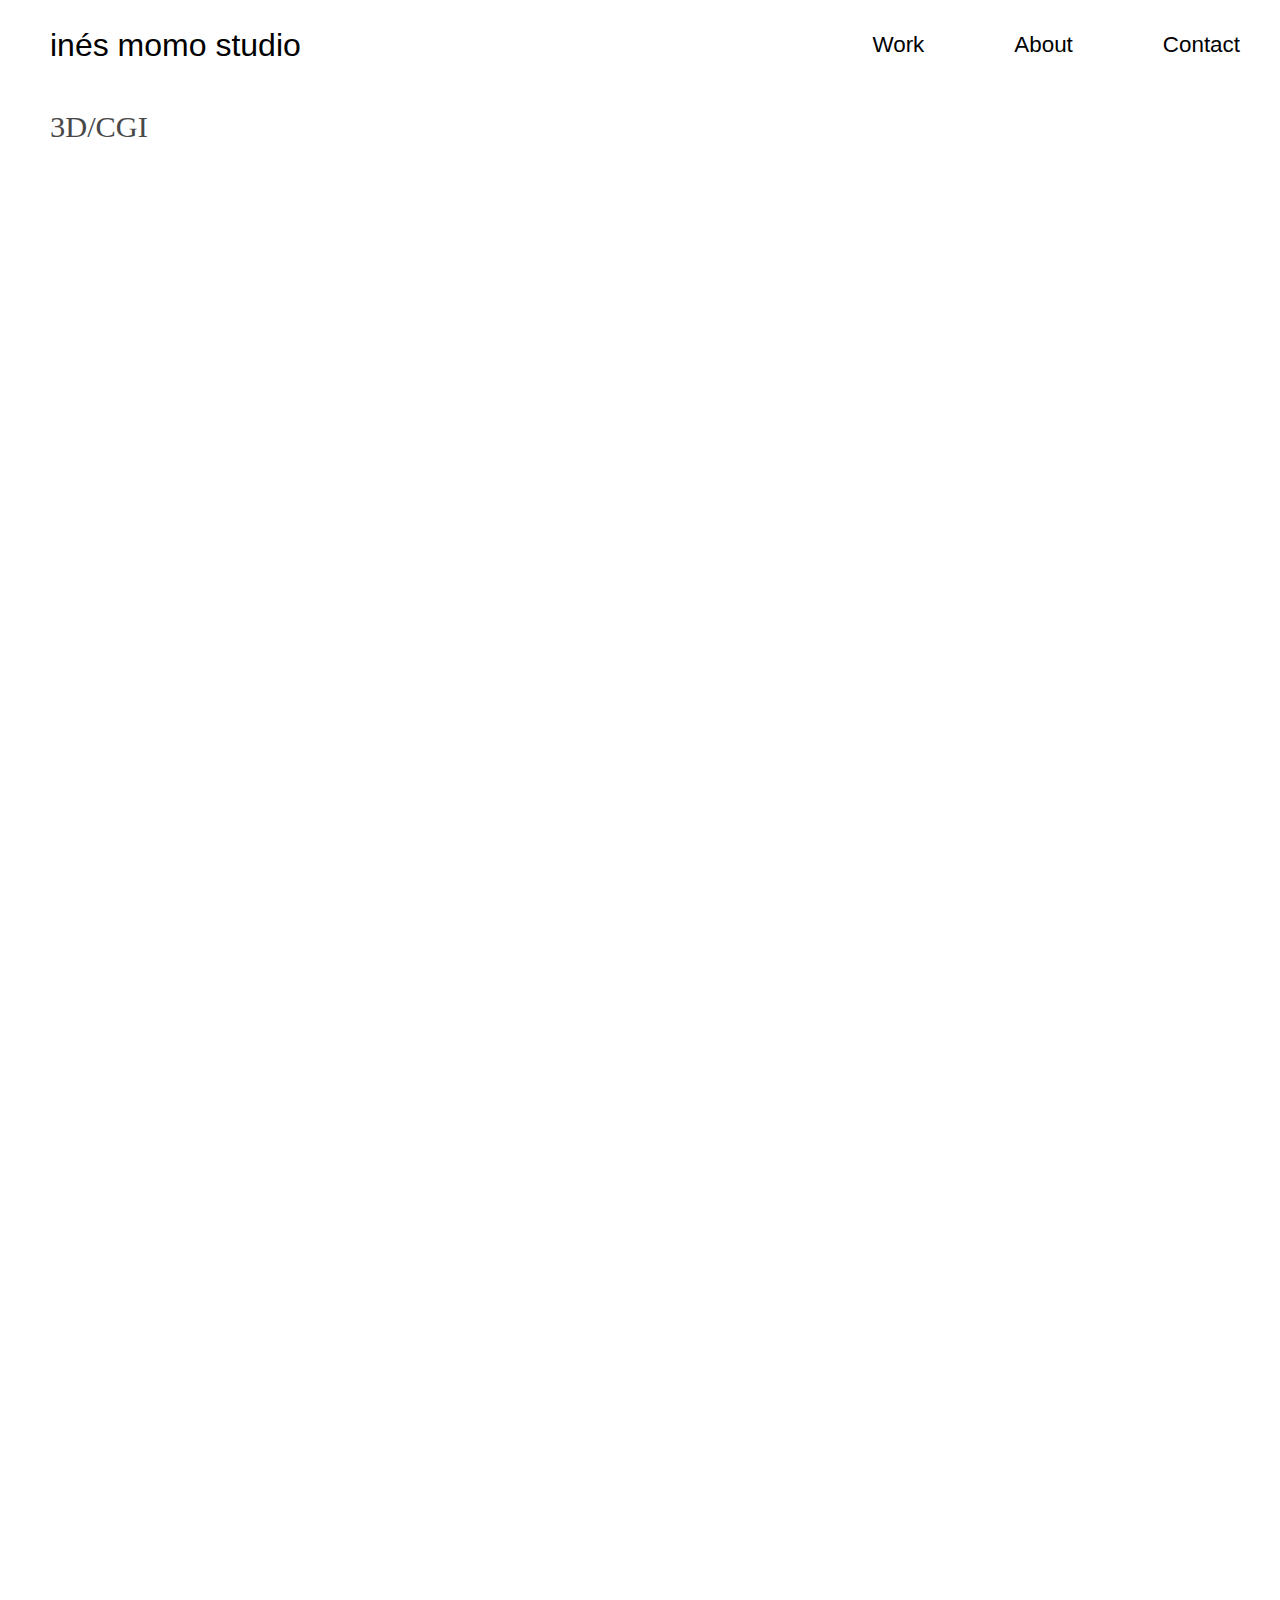
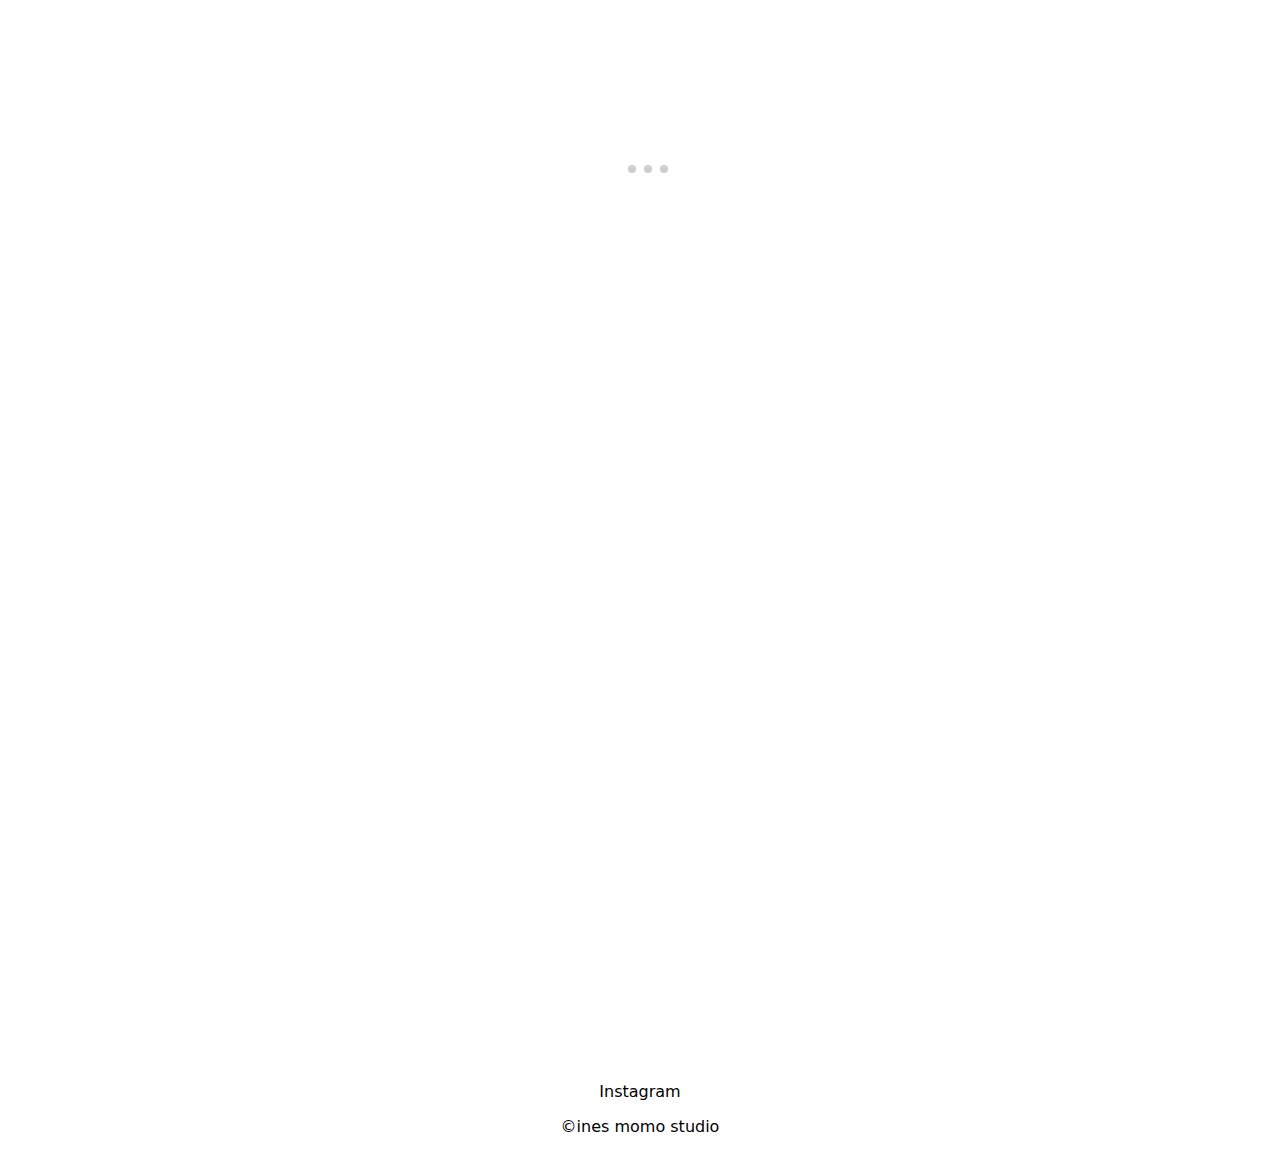
<file: index.html>
<!DOCTYPE html>
<html lang="en">
<head>
    <meta charset="UTF-8">
    <meta name="viewport" content="width=device-width, initial-scale=1.0">
    <title>Inés Momo Studio</title>
    <link rel="stylesheet" href="style.css">
    <link rel="stylesheet" href="https://cdn.jsdelivr.net/npm/swiper@11/swiper-bundle.min.css"/>
    <link rel="icon" type="image/svg" href="momologo7.svg">
</head>
<body>
    <nav>
        <ul class="sidebar">
            <li onclick=hideSidebar()><a href="#"><svg xmlns="http://www.w3.org/2000/svg" height="24px" viewBox="0 -960 960 960" width="24px" fill="#5f6368"><path d="m256-200-56-56 224-224-224-224 56-56 224 224 224-224 56 56-224 224 224 224-56 56-224-224-224 224Z" height="26" viewBox="0 96 960 960" width="26"/></svg></a></li>
            <li><a href="index.html">Work</a></li>
            <li><a href="about.html">About</a></li>
            <li><a href="contact.html">Contact</a></li>
        </ul>
        <ul>
            <li><a href="index.html">inés momo studio</a></li>
            <li class="hideOnMobile"><a href="index.html">Work</a></li>
            <li class="hideOnMobile"><a href="about.html">About</a></li>
            <li class="hideOnMobile"><a href="contact.html">Contact</a></li>
            <li class="menu-button" onclick=showSidebar()><a href=#"><svg xmlns="http://www.w3.org/2000/svg" height="24px" viewBox="0 -960 960 960" width="24px" fill="#5f6368"><path d="M120-240v-80h720v80H120Zm0-200v-80h720v80H120Zm0-200v-80h720v80H120Z" height="26" viewBox="0 96 960 960" width="26"/></svg></a></li>
        </ul>
    </nav>

    <div class="subheading">
        <p>3D/CGI</p>
    </div>

<div style="padding:56.25% 0 0 0;position:relative;"><iframe class="video1" src="https://player.vimeo.com/video/968664822?title=0&amp;byline=0&amp;portrait=0&amp;badge=0&amp;autopause=0&amp;player_id=0&amp;app_id=58479" frameborder="0" allow="autoplay; fullscreen; picture-in-picture; clipboard-write" style="position:absolute;top:0;left:0;width:100%;height:100%;" title="Chanel"></iframe></div><script src="https://player.vimeo.com/api/player.js"></script>   
    
    <div class="container">
<!-- Slider main container -->
<div class="swiper">
    <!-- Additional required wrapper -->
    <div class="swiper-wrapper">
      <!-- Slides -->
      <div class="swiper-slide"><video autoplay loop src="compressedChanelFluid3.mp4" ></div>
      <div class="swiper-slide"><video autoplay loop src="compressedclothsim.mp4" ></div>
      <div class="swiper-slide"><video autoplay loop src="compresseddazedanimation.mp4" ></div>
        <div class="swiper-slide"><video autoplay loop src="compressedOrthographicPearlRing.mp4"></div>

      
    </div>
    <!-- If we need pagination -->
    <div class="swiper-pagination"></div>
  
    <!-- If we need navigation buttons -->
    <div class="swiper-button-prev"></div>
    <div class="swiper-button-next"></div>
  
  </div>

    </div>

<div style="padding:67.71% 0 0 0;position:relative;"><iframe class="video1" src="https://player.vimeo.com/video/969126842?title=0&amp;byline=0&amp;portrait=0&amp;badge=0&amp;autopause=0&amp;player_id=0&amp;app_id=58479" frameborder="0" allow="autoplay; fullscreen; picture-in-picture; clipboard-write" style="position:absolute;top:0;left:0;width:100%;height:100%;" title="Dazed"></iframe></div><script src="https://player.vimeo.com/api/player.js"></script>    
    
    <footer>
        <p><a href="https://www.instagram.com/______.momo.__/">Instagram</p>
        <p>©ines momo studio</p>
    </footer>
    <script>
        function showSidebar(){
            const sidebar = document.querySelector('.sidebar')
            sidebar.style.display = 'flex'
        }
        function hideSidebar(){
            const sidebar = document.querySelector('.sidebar')
            sidebar.style.display = 'none'
        }
    </script>
    <script src="https://cdn.jsdelivr.net/npm/swiper@11/swiper-bundle.min.js"></script>
<script>
    const swiper = new Swiper('.swiper', {
        autoplay: {
            delay: 3000,
            disableOnInteraction: false,
        },
  loop: true,

  pagination: {
    el: '.swiper-pagination',
    clickable: true,
  },

  navigation: {
    nextEl: '.swiper-button-next',
    prevEl: '.swiper-button-prev',
  },


});
</script>
</body>
</html>
</file>
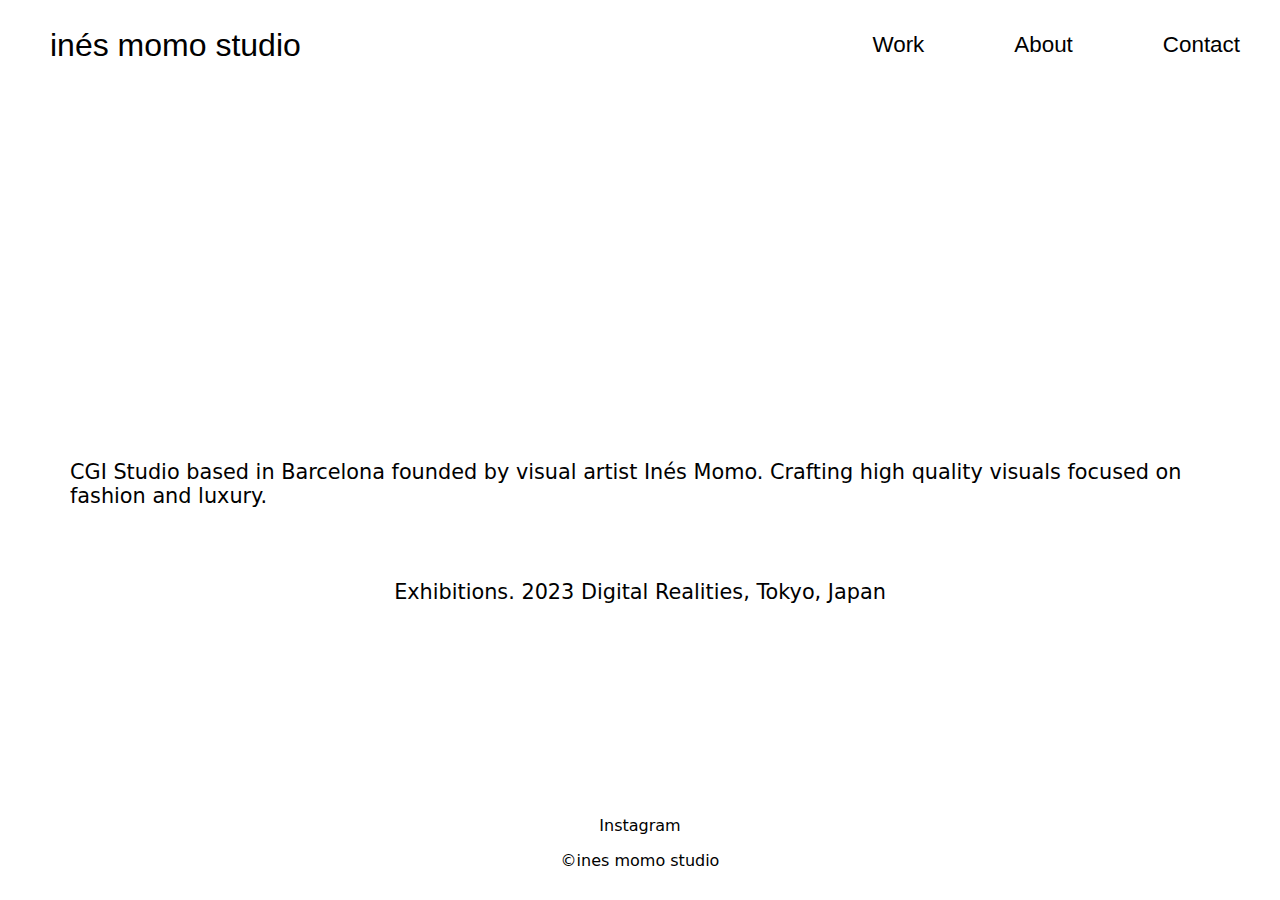
<file: about.html>
<!DOCTYPE html>
<html lang="en">
<head>
    <meta charset="UTF-8">
    <meta name="viewport" content="width=device-width, initial-scale=1.0">
    <title>Inés Momo Studio</title>
    <link rel="stylesheet" href="style.css">
</head>
<body class="about-body">
    <nav>
        <ul class="sidebar">
            <li onclick=hideSidebar()><a href="#"><svg xmlns="http://www.w3.org/2000/svg" height="24px" viewBox="0 -960 960 960" width="24px" fill="#5f6368"><path d="m256-200-56-56 224-224-224-224 56-56 224 224 224-224 56 56-224 224 224 224-56 56-224-224-224 224Z" height="26" viewBox="0 96 960 960" width="26"/></svg></a></li>
            <li><a href="index.html">Work</a></li>
            <li><a href="about.html">About</a></li>
            <li><a href="contact.html">Contact</a></li>
        </ul>
        <ul>
            <li><a href="index.html">inés momo studio</a></li>
            <li class="hideOnMobile"><a href="index.html">Work</a></li>
            <li class="hideOnMobile"><a href="about.html">About</a></li>
            <li class="hideOnMobile"><a href="contact.html">Contact</a></li>
            <li class="menu-button" onclick=showSidebar()><a href=#"><svg xmlns="http://www.w3.org/2000/svg" height="24px" viewBox="0 -960 960 960" width="24px" fill="#5f6368"><path d="M120-240v-80h720v80H120Zm0-200v-80h720v80H120Zm0-200v-80h720v80H120Z" height="26" viewBox="0 96 960 960" width="26"/></svg></a></li>
        </ul>
    </nav>
    <section class="about">
        <p>CGI Studio based in Barcelona founded by visual artist Inés Momo. Crafting high quality visuals focused on fashion and luxury.</p><br>
        <p>Exhibitions. 2023 Digital Realities, Tokyo, Japan</p>
    </section>
    <footer class="footer-about">
        <p><a href="https://www.instagram.com/______.momo.__/">Instagram</p>
        <p>©ines momo studio</p>
    </footer>
    <script>
        function showSidebar(){
            const sidebar = document.querySelector('.sidebar')
            sidebar.style.display = 'flex'
        }
        function hideSidebar(){
            const sidebar = document.querySelector('.sidebar')
            sidebar.style.display = 'none'
        }
    </script>
    <script src="https://cdn.jsdelivr.net/npm/swiper@11/swiper-bundle.min.js"></script>
<script>
    const swiper = new Swiper('.swiper', {
        autoplay: {
            delay: 3000,
            disableOnInteraction: false,
        },
  loop: true,

  pagination: {
    el: '.swiper-pagination',
    clickable: true,
  },

  navigation: {
    nextEl: '.swiper-button-next',
    prevEl: '.swiper-button-prev',
  },


});
</script>
</body>
</html>
</file>
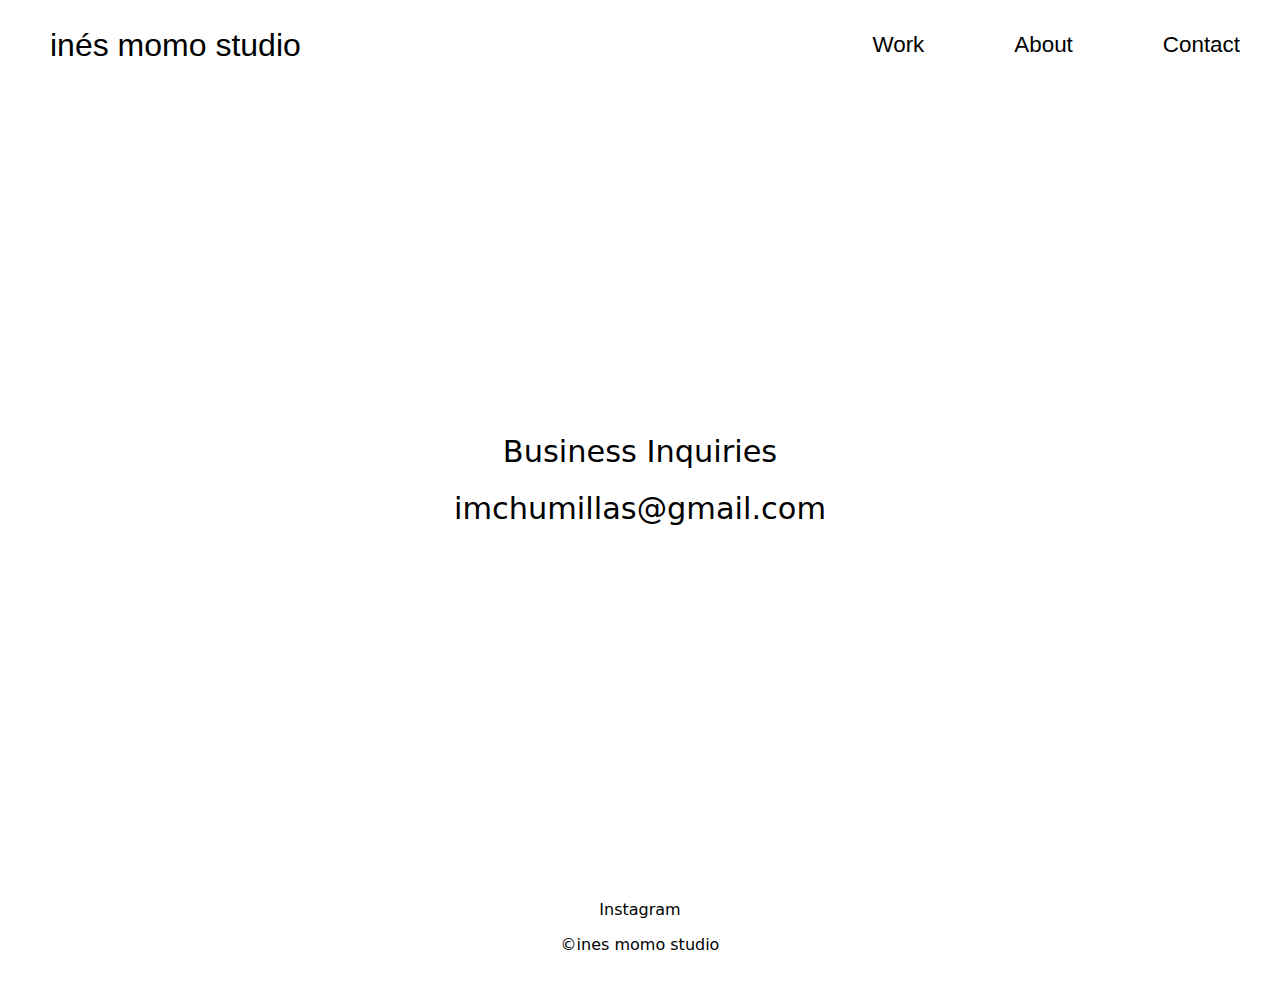
<file: contact.html>
<!DOCTYPE html>
<html lang="en">
<head>
    <meta charset="UTF-8">
    <meta name="viewport" content="width=device-width, initial-scale=1.0">
    <title>Inés Momo Studio</title>
    <link rel="stylesheet" href="style.css">
</head>
<body>
    <nav>
        <ul class="sidebar">
            <li onclick=hideSidebar()><a href="#"><svg xmlns="http://www.w3.org/2000/svg" height="24px" viewBox="0 -960 960 960" width="24px" fill="#5f6368"><path d="m256-200-56-56 224-224-224-224 56-56 224 224 224-224 56 56-224 224 224 224-56 56-224-224-224 224Z" height="26" viewBox="0 96 960 960" width="26"/></svg></a></li>
            <li><a href="index.html">Work</a></li>
            <li><a href="about.html">About</a></li>
            <li><a href="contact.html">Contact</a></li>
        </ul>
        <ul>
            <li><a href="index.html">inés momo studio</a></li>
            <li class="hideOnMobile"><a href="index.html">Work</a></li>
            <li class="hideOnMobile"><a href="about.html">About</a></li>
            <li class="hideOnMobile"><a href="contact.html">Contact</a></li>
            <li class="menu-button" onclick=showSidebar()><a href=#"><svg xmlns="http://www.w3.org/2000/svg" height="24px" viewBox="0 -960 960 960" width="24px" fill="#5f6368"><path d="M120-240v-80h720v80H120Zm0-200v-80h720v80H120Zm0-200v-80h720v80H120Z" height="26" viewBox="0 96 960 960" width="26"/></svg></a></li>
        </ul>
    </nav>
    <section class="contact">
    <p>Business Inquiries<p>
        <p><a class="email" href="mailto:imchumillas@gmail.com">imchumillas@gmail.com</a></p>
    </section>
    <footer>
        <p><a href="https://www.instagram.com/______.momo.__/">Instagram</p>
        <p>©ines momo studio</p>
    </footer>
    <script>
        function showSidebar(){
            const sidebar = document.querySelector('.sidebar')
            sidebar.style.display = 'flex'
        }
        function hideSidebar(){
            const sidebar = document.querySelector('.sidebar')
            sidebar.style.display = 'none'
        }
    </script>
    <script src="https://cdn.jsdelivr.net/npm/swiper@11/swiper-bundle.min.js"></script>
<script>
    const swiper = new Swiper('.swiper', {
        autoplay: {
            delay: 3000,
            disableOnInteraction: false,
        },
  loop: true,

  pagination: {
    el: '.swiper-pagination',
    clickable: true,
  },

  navigation: {
    nextEl: '.swiper-button-next',
    prevEl: '.swiper-button-prev',
  },


});
</script>
</body>
</html>
</file>
<file: style.css>
*{
    margin: 0;
    padding: 0;

}


html {
    height: 100%;
        overflow-x: hidden;
}

body{
    min-height: 100vh;


    min-height: 100%;
    display: flex;
    flex-direction: column;
}

nav ul{
    width:100%;
    list-style: none;
    display: flex;
    justify-content: flex-end;
    align-items: center;
    font-size:1.4rem;
    font-family:Helvetica;
    font-weight: lighter;
    padding:20px;

}

nav li{
    height: 50px;
    margin-right: 30px;

}

nav a {
    height: 100%;
    padding: 0 30px;
    text-decoration: none;
    display: flex;
    align-items: center;
    color: hsl(0, 0%, 0%);
}

nav a:hover{
    color: hsla(0, 0%, 0%, 0.472);
}

nav li:first-child{
    margin-right: auto;
    align-self: flex-start;
    font-family:Helvetica;
    font-weight: lighter;
    font-size:2rem;
}


.sidebar{
    position: fixed;
    top: 0;
    right: 0;
    height: 100vh;
    z-index: 999;
    background-color: rgba(255, 255, 255, 0.862);
    backdrop-filter: blur(10px);
    box-shadow: -10px 0 10px rgba(0,0,0,0.04);
    display: none;
    flex-direction: column;
    align-items: center;
    justify-content: flex-start;
    font-family:system-ui, -apple-system, BlinkMacSystemFont, 'Segoe UI', Roboto, Oxygen, Ubuntu, Cantarell, 'Open Sans', 'Helvetica Neue', sans-serif;
    font-weight:lighter;

}

.sidebar li{
    width: 100%;
}

.sidebar a{
    width: 100%;
}
.menu-button{
    display:none;
}

.subheading {
    font-family:Helvetica Neue;
    font-size:1.9rem;
    margin-left:30px;
    padding:20px;
    color: #484848;
}

.video1 {
    width: 100%;
    height: 100vh;
    display: flex;
    flex-direction: column;
    align-items: center;
    justify-content: center;
}

.container {
    width: 100%;
    height: 100vh;
    display: flex;
    flex-direction: column;
    align-items: center;
    justify-content: center;
}


.swiper {
  width: 100%;
  height: fit-content; 
}

.swiper-slide video {
    width: 80%;
    height: 600px;    
    margin: auto;
    object-fit: cover;
    overflow: hidden;
    position: relative;

    display: flex;
    align-items: center;

    justify-content: center;
}

.swiper .swiper-button-prev, .swiper .swiper-button-next {
    color: white;
}

.swiper .swiper-pagination-bullet-active{
    background: white;
}


.contact {
    display: flex;
    height: 100vh;
    flex-direction: column;
    justify-content: center;
    align-items: center;
    font-family:system-ui, -apple-system, BlinkMacSystemFont, 'Segoe UI', Roboto, Oxygen, Ubuntu, Cantarell, 'Open Sans', 'Helvetica Neue', sans-serif;
    font-weight: lighter;
    font-size:1.8rem;
    gap:0.01rem;
}

.business {
    display: flex;
    height: 100vh;
    flex-direction: column;
    justify-content: center;
    align-items: center;
    font-family:system-ui, -apple-system, BlinkMacSystemFont, 'Segoe UI', Roboto, Oxygen, Ubuntu, Cantarell, 'Open Sans', 'Helvetica Neue', sans-serif;
    font-weight: lighter;
    font-size:1.7rem;
    gap:0.01rem;
}

.email {
    text-decoration:none;
    color: black;
    font-family: system-ui, -apple-system, BlinkMacSystemFont, 'Segoe UI', Roboto, Oxygen, Ubuntu, Cantarell, 'Open Sans', 'Helvetica Neue', sans-serif;
    display: flex;
    flex-direction: column;
    justify-content: center;
    align-items: center;
    font-family:system-ui, -apple-system, BlinkMacSystemFont, 'Segoe UI', Roboto, Oxygen, Ubuntu, Cantarell, 'Open Sans', 'Helvetica Neue', sans-serif;
    font-weight: lighter;
    font-size:0.6rem;

}

.about-body{
    overflow: hidden;
    min-height: 100%;
    display: flex;
    flex-direction: column;
    

}

.about {
    padding-top:300px;
    display: flex;
    flex-direction: column;
    justify-content: center;
    align-items: center;
    font-family:system-ui, -apple-system, BlinkMacSystemFont, 'Segoe UI', Roboto, Oxygen, Ubuntu, Cantarell, 'Open Sans', 'Helvetica Neue', sans-serif;
    font-weight: lighter;
    font-size:1rem;
    gap:1.5rem;
}


footer {
    margin-top: auto;
    display: flex;
    flex-direction: column;
    align-items: center;
    font-family:system-ui, -apple-system, BlinkMacSystemFont, 'Segoe UI', Roboto, Oxygen, Ubuntu, Cantarell, 'Open Sans', 'Helvetica Neue', sans-serif;
    font-weight: lighter;
    font-size:1rem;
    padding:30px;
    gap:1rem;

}

footer a {
    text-decoration:none;
    color:black;
}


/*MEDIA QUERIES*/

@media(max-width: 430px){
    nav li:first-child{
        margin-right: auto;
        align-self: flex-start;
        font-family:Helvetica;
        font-weight: lighter;
        font-size:1.6rem;
    }

    nav ul{
        width:100%;
        list-style: none;
        display: flex;
        justify-content: flex-end;
        align-items: center;
        font-size:1.4rem;
        font-family:Helvetica;
        font-weight: lighter;
        padding-left:2px;
    
    }

    nav li{
        height: 50px;
        margin-right:0px;
    }

    body{
        min-height: 100vh;
        overflow-x: hidden;
    
        min-height: 100%;
        height: 50%;
        display: flex;
        flex-direction: column;
    }

    .sidebar{
        width: 100%;
    }

.subheading {
    font-family:Helvetica;
    font-size:1.3rem;
    margin-top:0px;
    margin-left:20px;
    padding:15px;
    color: #484848;
}
    
    .video1 {
        width: 100%;
        height: 100vh;
        display: flex;
        flex-direction: column;
        align-items: center;
        justify-content: center;
    }

    .swiper {
        width: 100%;
        height: fit-content; 
      }

      .swiper-slide video {
        width: 100%;
        height: 100%;
        margin: auto;
        object-fit: cover;
        overflow: hidden;
        position: relative;
    
        display: flex;
        align-items: center;
    
        justify-content: center;
}

    .swiper .swiper-button-prev, .swiper .swiper-button-next {
    color: none;
    visibility: collapse;
}
.contact {
    display: flex;
    height: 200px;
    flex-direction: column;
    flex-wrap:nowrap;
    justify-content: center;
    align-items: center;
    font-family:system-ui, -apple-system, BlinkMacSystemFont, 'Segoe UI', Roboto, Oxygen, Ubuntu, Cantarell, 'Open Sans', 'Helvetica Neue', sans-serif;
    font-weight: lighter;
    font-size:1.1rem;
    gap:0.7rem;

    }

    .business {
    display: flex;
    height: 100vh;
    flex-direction: column;
    justify-content: center;
    align-items: center;
    font-family:system-ui, -apple-system, BlinkMacSystemFont, 'Segoe UI', Roboto, Oxygen, Ubuntu, Cantarell, 'Open Sans', 'Helvetica Neue', sans-serif;
    font-weight: lighter;
    font-size:1rem;
    gap:0.01rem;
}

    .email {
        text-decoration:none;
        color: black;
        font-family: system-ui, -apple-system, BlinkMacSystemFont, 'Segoe UI', Roboto, Oxygen, Ubuntu, Cantarell, 'Open Sans', 'Helvetica Neue', sans-serif;
        display: flex;
        flex-direction: column;
        justify-content: center;
        align-items: center;
        font-family:system-ui, -apple-system, BlinkMacSystemFont, 'Segoe UI', Roboto, Oxygen, Ubuntu, Cantarell, 'Open Sans', 'Helvetica Neue', sans-serif;
        font-weight: lighter;
        font-size:1rem;
    
    }

    .about-body{
        overflow: hidden;
        min-height: 100%;
        display: flex;
        flex-direction: column;

    }

    .about {
        height: 50%;
        margin:10px;
        display: flex;
        flex-direction: column;
        flex-wrap:nowrap;
        justify-content: flex-start;
        align-items: flex-start;
        font-family:system-ui, -apple-system, BlinkMacSystemFont, 'Segoe UI', Roboto, Oxygen, Ubuntu, Cantarell, 'Open Sans', 'Helvetica Neue', sans-serif;
        font-weight: lighter;
        font-size:0.9rem;
        gap:1rem;
        padding: 30px;
    }

    footer{
        display: flex;
        flex-direction: column;
        align-items: center;
        font-family:system-ui, -apple-system, BlinkMacSystemFont, 'Segoe UI', Roboto, Oxygen, Ubuntu, Cantarell, 'Open Sans', 'Helvetica Neue', sans-serif;
        font-weight: lighter;
        font-size:0.8rem;
        gap:1rem;
    }
}



@media(max-width: 800px){
    .hideOnMobile{
        display: none;
    }
    .menu-button{
        display: block;
    }
}



@media(min-width: 768px){

    nav li{
        height: 50px;
        margin-right:30px;
    }

    .contact {
        display: flex;
        height: 400px;
        flex-direction: column;
        flex-wrap:nowrap;
        justify-content: center;
        align-items: center;
        font-family:system-ui, -apple-system, BlinkMacSystemFont, 'Segoe UI', Roboto, Oxygen, Ubuntu, Cantarell, 'Open Sans', 'Helvetica Neue', sans-serif;
        font-weight: lighter;
        font-size:1.3rem;
        gap:0.7rem;
    
        }

        .email {
    text-decoration:none;
    color: black;
    font-family: system-ui, -apple-system, BlinkMacSystemFont, 'Segoe UI', Roboto, Oxygen, Ubuntu, Cantarell, 'Open Sans', 'Helvetica Neue', sans-serif;
    display: flex;
    flex-direction: column;
    justify-content: center;
    align-items: center;
    font-family:system-ui, -apple-system, BlinkMacSystemFont, 'Segoe UI', Roboto, Oxygen, Ubuntu, Cantarell, 'Open Sans', 'Helvetica Neue', sans-serif;
    font-weight: lighter;
    font-size:1.1rem;

}

.about {
    padding-top:300px;
    display: flex;
    flex-direction: column;
    justify-content: center;
    align-items: center;
    font-family:system-ui, -apple-system, BlinkMacSystemFont, 'Segoe UI', Roboto, Oxygen, Ubuntu, Cantarell, 'Open Sans', 'Helvetica Neue', sans-serif;
    font-weight: lighter;
    font-size:1.3rem;
    gap:1.5rem;
    margin:70px;
}

.about-body{
    overflow: hidden;
    min-height: 100%;
    display: flex;
    flex-direction: column;

}

.contact {
    display: flex;
    height: 100vh;
    flex-direction: column;
    justify-content: center;
    align-items: center;
    font-family:system-ui, -apple-system, BlinkMacSystemFont, 'Segoe UI', Roboto, Oxygen, Ubuntu, Cantarell, 'Open Sans', 'Helvetica Neue', sans-serif;
    font-weight: lighter;
    font-size:2.3rem;
    gap:0.7rem;
}

.email {
    text-decoration:none;
    color: black;
    font-family: system-ui, -apple-system, BlinkMacSystemFont, 'Segoe UI', Roboto, Oxygen, Ubuntu, Cantarell, 'Open Sans', 'Helvetica Neue', sans-serif;
    display: flex;
    flex-direction: column;
    justify-content: center;
    align-items: center;
    font-family:system-ui, -apple-system, BlinkMacSystemFont, 'Segoe UI', Roboto, Oxygen, Ubuntu, Cantarell, 'Open Sans', 'Helvetica Neue', sans-serif;
    font-weight: lighter;
    font-size:1.6rem;

}

    }


@media(min-width: 1200px){

    
    .swiper-slide video {
        width: 80%;
        height: 900px;    
        margin: auto;
        object-fit: cover;
        overflow: hidden;
        position: relative;
    
        display: flex;
        align-items: center;
    
        justify-content: center;
    }

    .contact {
        display: flex;
        height: 780px;
        flex-direction: column;
        justify-content: center;
        align-items: center;
        font-family:system-ui, -apple-system, BlinkMacSystemFont, 'Segoe UI', Roboto, Oxygen, Ubuntu, Cantarell, 'Open Sans', 'Helvetica Neue', sans-serif;
        font-weight: lighter;
        font-size:1.9rem;
        gap:0.7rem;
    }

    .email {
        text-decoration:none;
        color: black;
        font-family: system-ui, -apple-system, BlinkMacSystemFont, 'Segoe UI', Roboto, Oxygen, Ubuntu, Cantarell, 'Open Sans', 'Helvetica Neue', sans-serif;
        display: flex;
        flex-direction: column;
        justify-content: center;
        align-items: center;
        font-family:system-ui, -apple-system, BlinkMacSystemFont, 'Segoe UI', Roboto, Oxygen, Ubuntu, Cantarell, 'Open Sans', 'Helvetica Neue', sans-serif;
        font-weight: lighter;
        font-size:1.9rem;
    
    }

    .about {
        padding-top:300px;
        display: flex;
        flex-direction: column;
        justify-content: center;
        align-items: center;
        font-family:system-ui, -apple-system, BlinkMacSystemFont, 'Segoe UI', Roboto, Oxygen, Ubuntu, Cantarell, 'Open Sans', 'Helvetica Neue', sans-serif;
        font-weight: lighter;
        font-size:1.3rem;
        gap:1.5rem;
        margin:70px;
    }
    }
</file>
